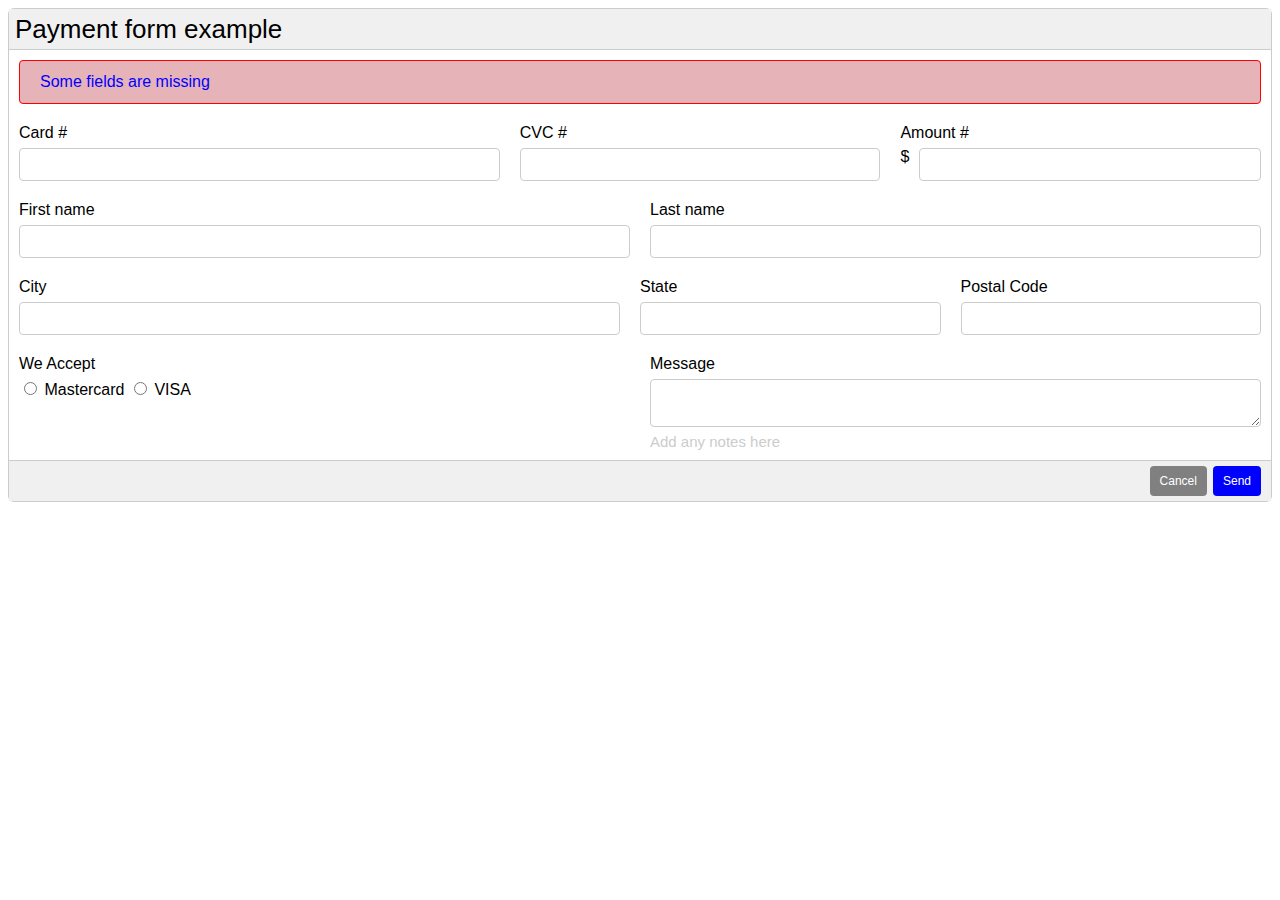
<file: index.html>
<!DOCTYPE html>
<html lang="en">
<head>
    <meta charset="UTF-8">
    <meta name="viewport" content="width=device-width, initial-scale=1.0">
    
  <link rel="stylesheet" type="text/css" href="styles.css">
    <title>Document</title>
</head>
<body>
  <div class="payment-form">
    <div class="header">
      Payment form example
    </div>
    <div class="content">
  
      <div class="alert">
        Some fields are missing
      </div>
  
      <div class="row-inputs-container">
        <div class="card input-container">
          <label for="card">Card #</label>
          <input type="number" id="card" />
        </div>
        <div class="cvc input-container">
          <label for="cvc">CVC #</label>
          <input type="number" id="cvc" />
        </div>
        <div class="amount input-container">
          <label for="amount">Amount #</label>
          <div class="input-with-icon">
            $ <input type="number" id="amount" />
          </div>
        </div>
      </div>
  
      <div class="row-inputs-container">
        <div class="first input-container">
          <label for="first">First name</label>
          <input type="text" id="first" name="first" />
        </div>
        <div class="last input-container">
          <label for="last">Last name</label>
          <input type="text" id="last" name="last" />
        </div>
      </div>
  
      <div class="row-inputs-container">
        <div class="city input-container">
          <label for="city">City</label>
          <input type="text" id="city" name="city" />
        </div>
        <div class="state input-container">
          <label for="state">State</label>
          <input type="text" id="state" name="state" />
        </div>
        <div class="postal-code input-container">
          <label for="postal-code">Postal Code</label>
          <input type="number" id="postal-code" name="postal-code" />
        </div>
      </div>
  
      <div class="row-inputs-container">
        <div class="accepting-cards input-container">
          <div>We Accept</div>
          <div>
            <input name="card-type" id="mastercard" type="radio" />
            <label for="mastercard">Mastercard</label>
            
            <input name="card-type" id="visa" type="radio" />
            <label for="visa">VISA</label>
          </div>


        </div>
        <div class="message input-container">
          <label for="message">Message</label>
          <textarea id="message"></textarea>
          <div class="notes-here">
          Add any notes here
          </div>
        </div>
      </div>
  
    </div>
    <div class="footer">
      <button class="btn btn-cancel">
        Cancel
      </button>
      <button class="btn btn-send">
        Send
      </button>
    </div>
  </div>
   
</body>
</html>
</file>
<file: styles.css>
body {
    background-color: white;
    font-family: Lato, sans-serif;
  }
  
  .payment-form {
    background-color: white;
    border: solid 1px #ccc;
    border-radius: 6px;
  }
  
  .header {
    font-size: 26px;
    font-weight: 500;
    color: black;
    padding: 0 6px;
    border-bottom: solid 1px #ccc;
    background-color: #f0f0f0;
    min-height: 40px;
    display: flex;
    align-items: center;
  }
  .footer {
    background-color: #f0f0f0;
    padding: 0 10px;
    border-top: solid 1px #ccc;
    min-height: 40px;
    display: flex;
    align-items: center;
    justify-content: flex-end;
    gap: 6px;
  }
  .btn {
    color: white;
    padding: 8px 10px;
    border: none;
    font-size: 12px;
    border-radius: 4px;
    cursor: pointer;
  }
  .btn-cancel {
    background-color: gray;
  }
  .btn-send {
    background-color: blue;
  }
  .btn-cancel:hover {
    background-color: #555;
  }
  .btn-send:hover {
    background-color: #008;
  }
  .content {
    padding: 10px;
    display: flex;
    flex-direction: column;
    gap: 20px;
  }
  .alert {
    background: rgb(230, 179, 184);
    border: solid 1px red;
    border-radius: 4px;
    padding: 12px 20px;
    color: blue;
  }
  .row-inputs-container {
    display: flex;
    flex-direction: row;
    gap: 20px;
  }
  .input-container {
    display: flex;
    flex-direction: column;
    gap: 6px;
  }
  .card {
    flex-basis: 40%;  
  }
  .cvc {
    flex-basis: 30%;
  }
  .amount {
    flex-basis: 30%;
  }
  .input-with-icon {
    width: 100%;
    display: flex;
    gap: 10px;
  }
  .input-with-icon input {
    flex-grow: 1;
  }
  input, textarea {
    border: solid 1px #ccc;
    border-radius: 4px;
    padding: 8px 10px;
  }
  .first, .last {
    flex-basis: 50%;
  }
  .city {
    flex-basis: 50%;
  }
  .state, .postal-code {
    flex-basis: 25%;
  }
  .accepting-cards, .message {
    flex-basis: 50%;
  }
  .notes-here {
    font-size: 15px;
    color: #ccc;
  }
</file>
